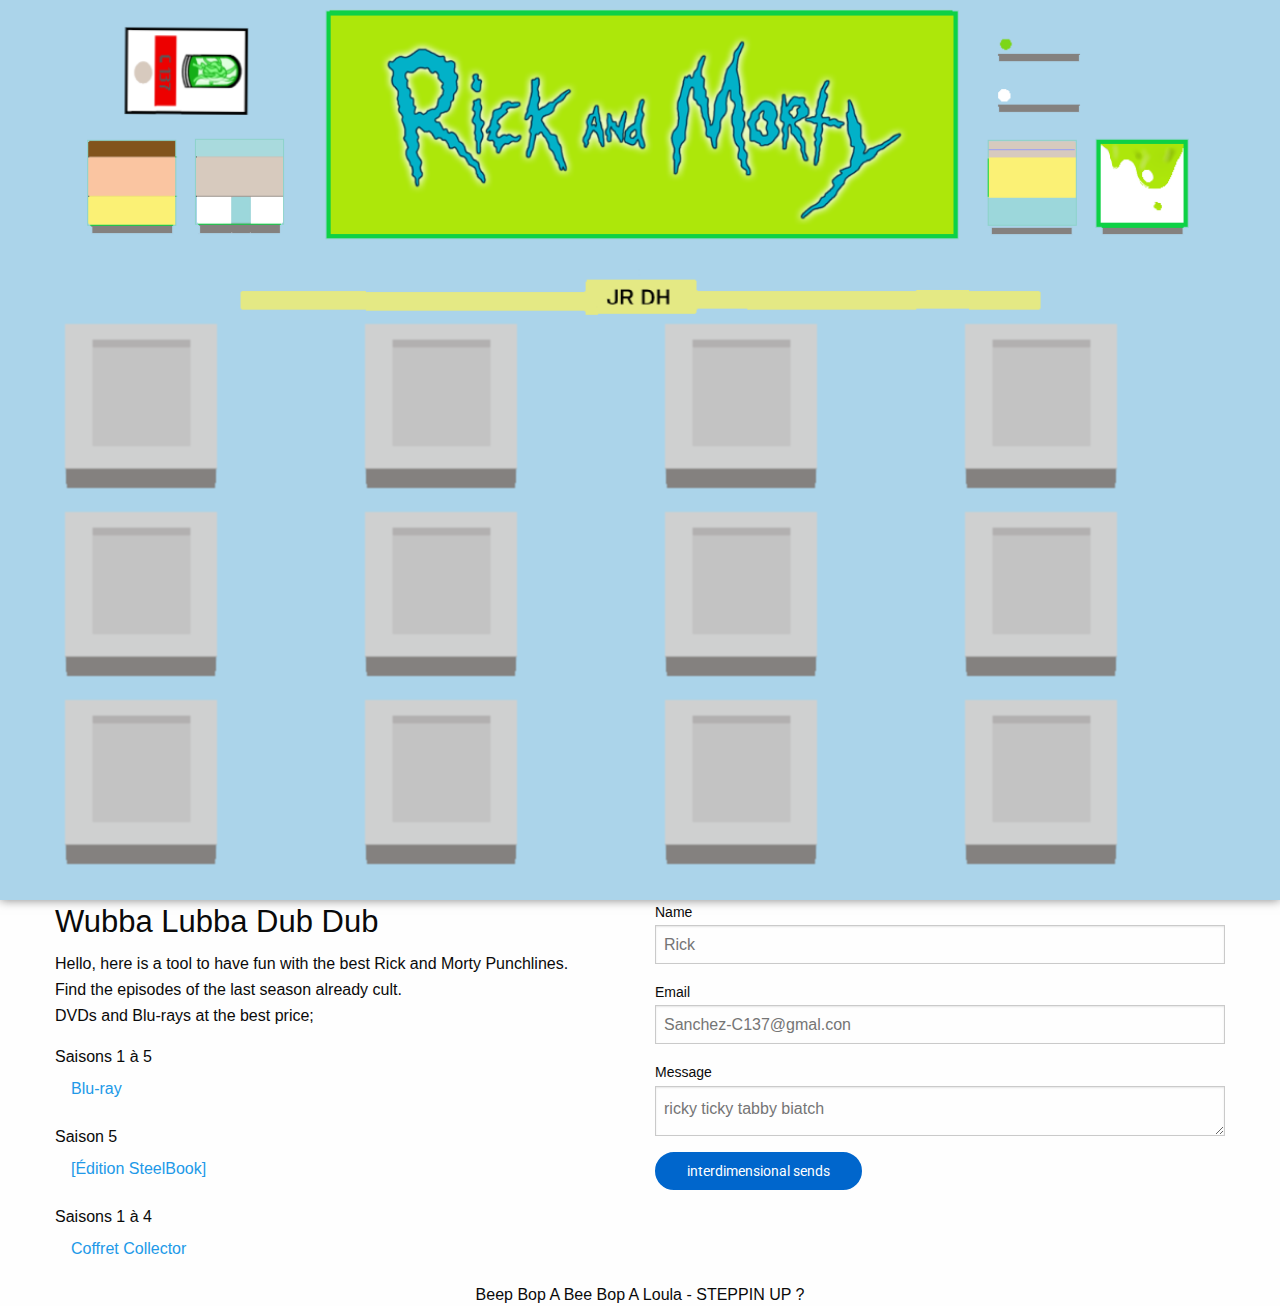
<file: index.html>
<!doctype html>
<!--template de base copier chez - Foundation | Welcome - 
Refonte de Pad R&M 2019-->
<html class="no-js" lang="en">

<head>
  <meta charset="utf-8" />
  <meta name="viewport" content="width=device-width, initial-scale=1.0" />
  <meta http-equiv="X-UA-Compatible" content="ie=edge">
  <title>Rick & Morty Sample</title>
  <link rel="shortcut icon" href="CURSOR32.png" />
  <link rel="stylesheet" href="style.css">
  <script src="script.js"></script>

  <meta name="description" content="Pad musical avec des samples des punchlines de Rick & Morty. co2009.">
  <meta name="keywords"
    content="sample, Rick et Morty, Rick and Morty, Rick & Morty, Rick & Morty sample, DVD Blu-ray, sample rick, sample morty, ">


  <!-- Google tag (gtag.js) -->
  <script async src="https://www.googletagmanager.com/gtag/js?id=G-B6SFXRVKD3">
  
    window.dataLayer = window.dataLayer || [];
    function gtag() { dataLayer.push(arguments); }
    gtag('js', new Date());

    gtag('config', 'G-B6SFXRVKD3');
  </script>

</head>

<body>


  <div class="off-canvas-content" data-off-canvas-content>
    <div class="title-bar hide-for-large">

    </div>


    <div class="row column">
      <img id="top" title="rick et morty sample musical" id="Rick sample, morty sample"
        src="PadMusical-master\public\rsc-img\pad fondabd4ea.png">
    </div>
    <div class="row small-up-2 medium-up-3 large-up-4">
      <div class="column">
        <audio id="multiaudio1" src="PadMusical-master\public\rsc-mp3\Rick-sample\Awww_Bitch.wav"
          preload="auto"></audio>
        <a href="javascript:play_multi_sound('multiaudio1');">
          <img class="thumbnail" title="sample Rick & Morty" src="PadMusical-master\public\rsc-img\TONE.png">

      </div>
      <div class="column">
        <audio id="multiaudio2" src="PadMusical-master\public\rsc-mp3\Rick-sample\Burger_Time!.wav"
          preload="auto"></audio>
        <a href="javascript:play_multi_sound('multiaudio2');">
          <img class="thumbnail" title="sample Rick & Morty" src="PadMusical-master\public\rsc-img\TONE.png">

      </div>
      <div class="column">
        <audio id="multiaudio3" src="PadMusical-master\public\rsc-mp3\Rick-sample\Disqualified_version1.wav"
          preload="auto"></audio>
        <a href="javascript:play_multi_sound('multiaudio3');">
          <img class="thumbnail" title="sample Rick & Morty" src="PadMusical-master\public\rsc-img\TONE.png">
      </div>
      <div class="column">
        <audio id="multiaudio4" src="PadMusical-master\public\rsc-mp3\Rick-sample\lick_my_balls.wav"
          preload="auto"></audio>
        <a href="javascript:play_multi_sound('multiaudio4');">
          <img class="thumbnail" title="sample Rick & Morty" src="PadMusical-master\public\rsc-img\TONE.png">
      </div>
      <div class="column">
        <audio id="multiaudio5" src="PadMusical-master\public\rsc-mp3\Rick-sample\ohmygod.mp3" preload="auto"></audio>
        <a href="javascript:play_multi_sound('multiaudio5');">
          <img class="thumbnail" title="sample Rick & Morty" src="PadMusical-master\public\rsc-img\TONE.png">
      </div>
      <div class="column">
        <audio id="multiaudio6" src="PadMusical-master\public\rsc-mp3\Rick-sample\ricky_ticky_tabby_biatch.wav"
          preload="auto"></audio>
        <a href="javascript:play_multi_sound('multiaudio6');">
          <img class="thumbnail" title="sample Rick & Morty" src="PadMusical-master\public\rsc-img\TONE.png">
      </div>
      <div class="column">
        <audio id="multiaudio7" src="PadMusical-master\public\rsc-mp3\Rick-sample\rick-and-morty.mp3"
          preload="auto"></audio>
        <a href="javascript:play_multi_sound('multiaudio7');">
          <img class="thumbnail" title="sample Rick & Morty" src="PadMusical-master\public\rsc-img\TONE.png">
      </div>
      <div class="column">
        <audio id="multiaudio8" src="PadMusical-master\public\rsc-mp3\Accords\audio_Q.mp3" preload="auto"></audio>
        <a href="javascript:play_multi_sound('multiaudio8');">
          <img class="thumbnail" title="sample Rick & Morty" src="PadMusical-master\public\rsc-img\TONE.png">
      </div>
      <div class="column">
        <audio id="multiaudio9" src="PadMusical-master\public\rsc-mp3\Accords\audio_R.mp3" preload="auto"></audio>
        <a href="javascript:play_multi_sound('multiaudio9');">
          <img class="thumbnail" title="sample Rick & Morty" src="PadMusical-master\public\rsc-img\TONE.png">
      </div>
      <div class="column">
        <audio id="multiaudio10" src="PadMusical-master\public\rsc-mp3\Accords\audio_W.mp3" preload="auto"></audio>
        <a href="javascript:play_multi_sound('multiaudio10');">
          <img class="thumbnail" title="sample Rick & Morty" src="PadMusical-master\public\rsc-img\TONE.png">
      </div>
      <div class="column">
        <audio id="multiaudio11" src="PadMusical-master\public\rsc-mp3\808\808-bass-boom-kick-hi_G_major.wav"
          preload="auto"></audio>
        <a href="javascript:play_multi_sound('multiaudio11');">
          <img class="thumbnail" title="sample Rick & Morty" src="PadMusical-master\public\rsc-img\TONE.png">
      </div>
      <div class="column">
        <audio id="multiaudio12" src="PadMusical-master\public\rsc-mp3\808\808-clap-1.wav" preload="auto"></audio>
        <a href="javascript:play_multi_sound('multiaudio12');">
          <img class="thumbnail" title="sample Rick & Morty" src="PadMusical-master\public\rsc-img\TONE.png"> </a>
      </div>
    </div>
  </div>



  <div background-color="#535151" class="row">
    <div class="medium-6 columns">
      <h3>Wubba Lubba Dub Dub</h3>
      <p>Hello, here is a tool to have fun with the best Rick and Morty Punchlines. <br>Find the episodes of the last
        season already cult. <br> DVDs and Blu-rays at the best price;</p>
      <ul class="menu">
        <p>
          <li>Saisons 1 à 5<a href="https://amzn.to/3IeA8N4">Blu-ray</a></li>
        </p>
        <p>
          <li>Saison 5<a href="https://amzn.to/3lpRWMy">[Édition SteelBook]</a></li>
        </p>
        <p>
          <li>Saisons 1 à 4<a href="https://amzn.to/3llTMOl">Coffret Collector</a></li>
        </p>
      </ul>
    </div>
    <div class="medium-6 columns">
      <label>Name
        <input type="text" placeholder="Rick">
      </label>
      <label>Email
        <input type="text" placeholder="Sanchez-C137@gmal.con">
      </label>
      <label>
        Message
        <textarea name="textarea" placeholder="ricky ticky tabby biatch"></textarea>

        <!--   <form action=".\404\index.html" method="post">
                <textarea name="textarea" placeholder="ricky ticky tabby biatch"></textarea>
                <input type="submit" class="button expanded" value="interdimensional sends." name="submit">
              </form>
            </label>-->


            <a href=".\404\index.html"> <button class="btn">interdimensional sends</button></a>

        <style>
          @import url('https://fonts.googleapis.com/css2?family=Bebas+Neue&family=Koulen&family=Lato&family=Nunito&family=Playfair+Display:ital@1&family=Prata&family=Raleway:ital,wght@1,100&family=Roboto&family=Roboto+Condensed&family=Teko&display=swap');

          .btn {
            font-family: Roboto, sans-serif;
            font-weight: 0;
            font-size: 14px;
            color: #fff;
            background-color: #0066CC;
            padding: 10px 30px;
            border: 2px solid #0066cc;
            box-shadow: rgb(0, 0, 0) 0px 0px 0px 0px;
            border-radius: 25px;
            transition: 1000ms;
            transform: translateY(0);
            display: flex;
            flex-direction: row;
            align-items: center; 
            cursor: pointer;

          }

          .btn:hover {
            transition: 1000ms;
            padding: 10px 50px;
            transform: translateY(-0px);
            background-color: #fff;
            color: #0066cc;
            border: solid 2px #0066cc;

          }
        </style>


    </div>
  </div>
  </div>
  </div>
  </div>
  <h6 align="center">Beep Bop A Bee Bop A Loula - STEPPIN UP ?</h6>
  <script src="https://code.jquery.com/jquery-2.1.4.min.js"></script>
<!--  <script src="https://dhbhdrzi4tiry.cloudfront.net/cdn/sites/foundation.js"></script>
  <script>
    $(document).foundation();
  </script>-->
</body>

</html>
</file>
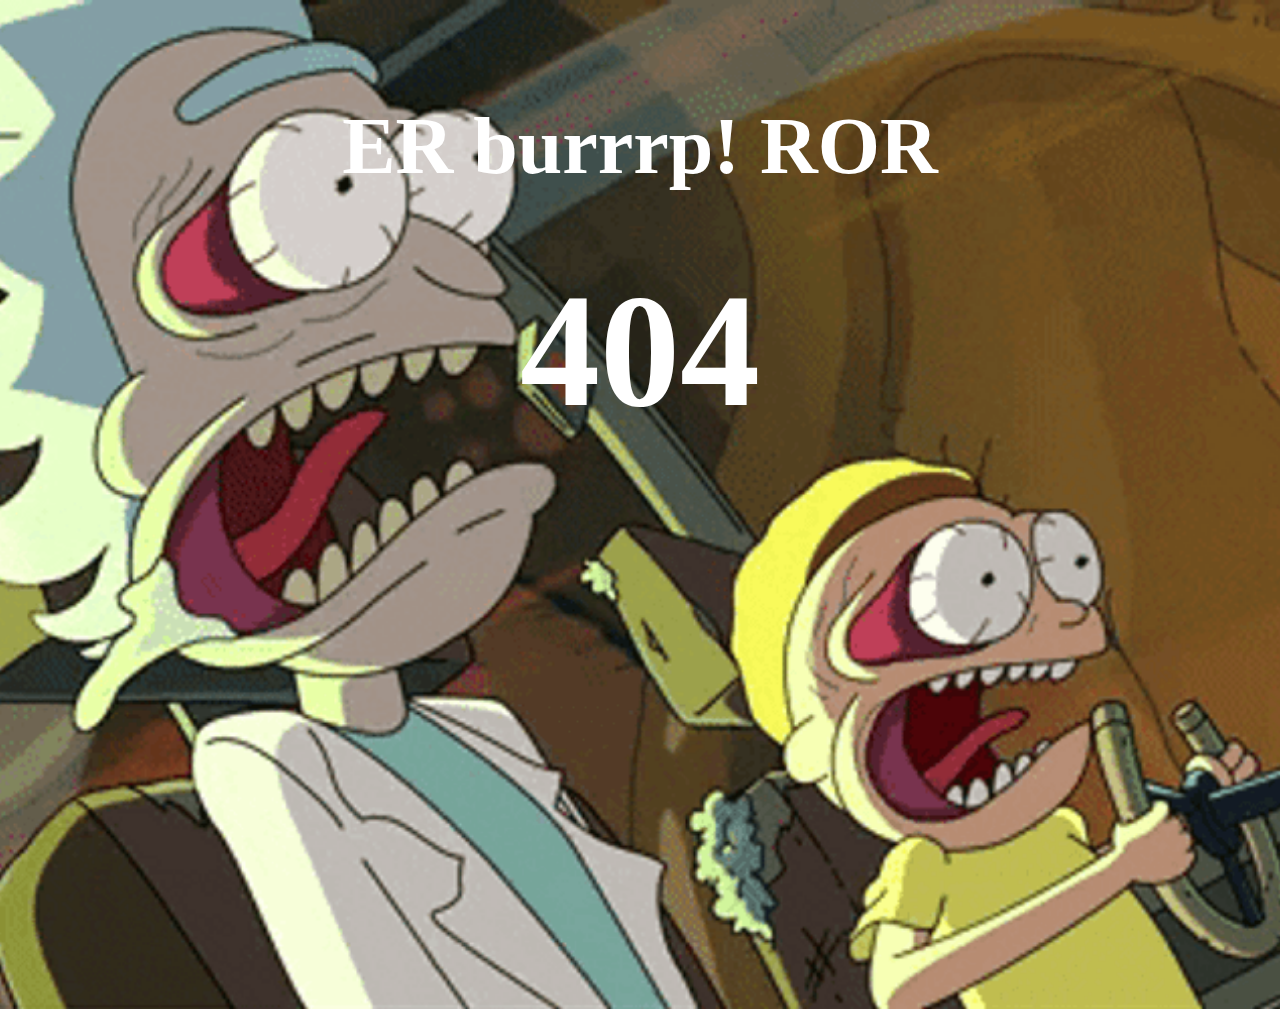
<file: 404/index.html>
<html>
    <!--page erreur 404-->

<head>
    <meta charset="utf-8" />
    <meta name="viewport" content="width=device-width, initial-scale=1.0" />
    <meta http-equiv="X-UA-Compatible" content="ie=edge">
    <title>Error 4 burrrrp! 104</title>
    <link rel="shortcut icon" href="..\CURSOR32.png" />
</head>

<body>
    <h2>ER burrrp! ROR</h2>
    <h1>404</h1>

   <!-- <audio controls autoplay>
        <source src="..\PadMusical-master\public\rsc-mp3\Rick-sample\Awww_Bitch.wav" type="audio/mpeg">
      </audio>-->
    <style>
        body {
            background-image: url('../Rick And Morty Scared Roller Coaster.gif');
            background-size: cover;
            background-repeat: no-repeat;
            background-position: center center;
            height: 100%;
            cursor: url("../CURSOR32.png"), default;
        }

        h1 {
            color: white;
            text-align: center;
            margin-top: 0%;
            font-size: 10em;
            font-family: cursive;
        }
        h2 {
            color: white;
            text-align: center;
            margin-top: 8%;
            font-size: 5em;
            font-family: cursive;
        }
    </style>
</body>
</html>
</file>
